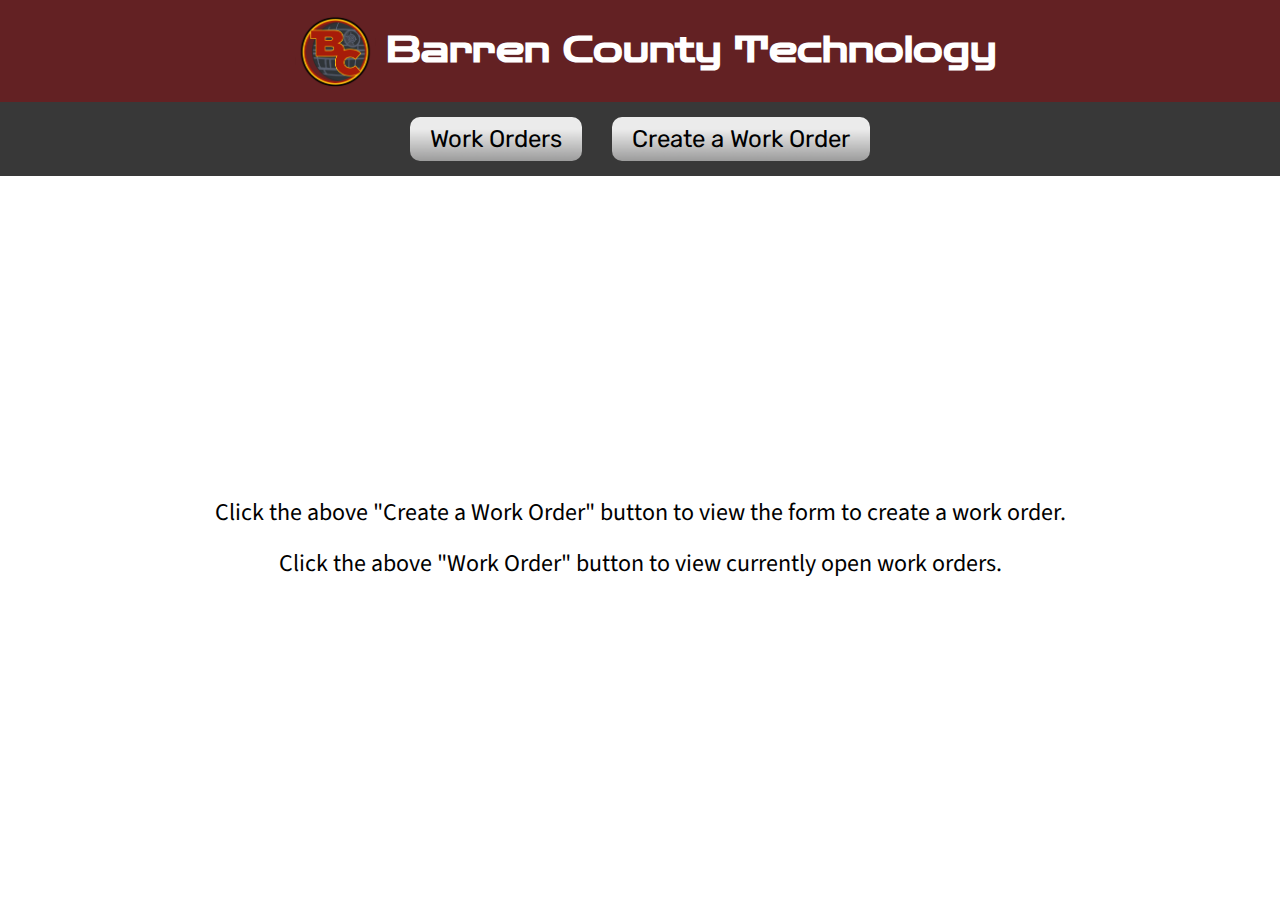
<file: index.html>
<!DOCTYPE html>
<html lang="en">
<head>
    <meta charset="UTF-8">
    <meta http-equiv="X-UA-Compatible" content="IE=edge">
    <meta name="viewport" content="width=device-width, initial-scale=1.0">

    <meta name="description" content="BC Tech Work Order System">
    <meta name="author" content="Miles Crane">
    <link rel="stylesheet" href="style.css">
    <title>Barren County Technology</title>
</head>
<body>
    <div id="top">
        <a href="index.html" id="title">
            <img src="images/BCDeathStar.png" alt="BC Death Star logo" />
            <h1>Barren County Technology</h1>
        </a>
    </div>
    <div id="btns">
        <button id="work-orders-button" class="button">Work Orders</button>
        <button id="create-work-order-button" class="button">Create a Work Order</button>
    </div>
    <div id="main">
        <div id="starting-text">
            <p>Click the above "Create a Work Order" button to view the form to create a work order.</p>
            <p>Click the above "Work Order" button to view currently open work orders.</p>
        </div>
    </div>
    
    <script src="script.js"></script>
</body>
</html>
</file>
<file: style.css>
/* import google fonts: zen dots, source sans pro, rubik */
@import url('https://fonts.googleapis.com/css2?family=Rubik:ital,wght@0,400;0,500;0,600;0,700;1,400;1,500;1,600;1,700&family=Source+Sans+Pro:ital,wght@0,300;0,400;0,600;0,700;1,300;1,400;1,600;1,700&family=Zen+Dots&display=swap');

/*
font-family: 'Rubik', sans-serif;
font-family: 'Source Sans Pro', sans-serif;
font-family: 'Zen Dots', sans-serif;
*/

* {
    margin:0;
    padding:0;
}
body {
    font-family: 'Source Sans Pro', sans-serif;
}

#top{
    background-color:#632123;
}
#title {
    display:flex;
    justify-content: center;
    align-items: center;

    padding:15px;
    text-align:center;
    text-decoration: none;
}
#title img {
    padding:0 10px;
    width:81px;
}
#title h1 {
    color:white;
    font-family: 'Zen Dots', sans-serif;
    font-size:36px;
}

#btns {
    display:flex;
    justify-content: center;

    padding:15px;
    background-color:#383838;
}
.button {
    margin:0 15px;
    padding:8px 20px;

    border:none;
    border-radius: 10px;
    background-color:#c7c7c7;
    background-image: url("images/button-bg.png");
    background-size: auto 100%;

    font-size:24px;
    font-family: 'Rubik', sans-serif;
}
.button-clicked {
    background-color:#808080;
    background-image: url("images/button-bg-clicked.png");
}


/* starting text on workorders.html */
#starting-text {
    display:flex;
    flex-direction:column;
    justify-content:center;
    align-items:center;

    width:100vw;
    height:calc(100vh - 176px);
}
#starting-text p {
    margin:8px;
    font-size:1.5em;
}


/* work orders */
.work-order-head {
    margin:20px auto;
    padding:10px 15px;
    border:3px solid #cccccc;
    border-radius:10px;
    width:80vw;
    background-color:#cccccc;
    font-weight: 700;
}
.work-order-head .wo-disp-title {
    font-weight: 700;
}
.work-order {
    margin:10px auto;
    padding:10px 15px;
    border:3px solid #aaaaaa;
    border-radius:10px;
    width:80vw;

    transition-duration: 0.25s;
}
.work-order:hover {
    border:5px solid #777777;
    background-color:#eeeeee;
}
.wo-disp-num, .wo-disp-title, .wo-disp-requester, .wo-disp-location, .wo-disp-status {
    display:inline-block;
    font-size:20px;
}
.wo-disp-num {
    width:10%;
}
.wo-disp-title {
    width:40%;
    font-weight: 600;
}
.wo-disp-requester {
    width:25%;
}
.wo-disp-location {
    width:12%;
}
.wo-disp-status {
    width:10%;
}

.work-order-info-buttons {
    margin:10px auto;
    width:80vw;
}
.work-order-info, .work-order-notes {
    margin:10px auto;
    padding:10px 15px;
    border:5px solid #777777;
    border-radius:10px;
    width:80vw;
}
.wo-view-num, .wo-view-title, .wo-view-status, .wo-view-requester, .wo-view-requester-email, .wo-view-location, .wo-view-room-num, .wo-view-description, .wo-view-req-item, .wo-view-req-item-price {
    display:inline-block;
    font-size:20px;
}
.work-order-info h3 {
    margin-top:20px;
}
.wo-view-num, .wo-view-req-item {
    margin-right:20px;
}
.wo-view-title {
    font-weight: 600;
}
.wo-view-status {
    float: right;
}
.wo-view-requester {
    width:30%;
}
.wo-view-requester-email {
    width:45%;
}
.wo-view-location {
    width:13%;
}
.wo-view-room-num {
    width:10%;
}
.wo-view-req-item-price {
    font-weight: 300;
}
#no-notes {
    font-size:20px;
    font-weight: 300;
}
.wo-view-note {
    margin-top:20px;
    margin-bottom:10px;
    font-size:20px;
}
#new-note {
    margin-left: calc(10vw + 15px);
}


/* submit work order */
#create-buttons-title {
    margin:10px;
    text-align: center;
}
#create-buttons {
    display:flex;
    justify-content: center;
    padding:15px;
}

.form {
    width:60%;
    margin:40px auto;
    font-size:20px;
}
fieldset {
    padding:5px;
}

#submitter-name, #submitter-email, #wo-room-number, #wo-asset, #wo-manufacturer, #wo-model, #wo-title {
    height:21px;
}
#wo-location, #wo-item {
    height:25px;
}
#submitter-name {
    width:calc(100% - 156px);
}
#submitter-email {
    width:calc(100% - 128px);
}
#wo-room-number {
    width:calc(100% - 454px);
}
#wo-asset {
    width:calc(100% - 161px);
}
#wo-manufacturer {
    width:calc(100% - 123px);
} 
#wo-model {
    width:calc(100% - 191px);
} 
#wo-title {
    width:calc(100% - 48px);
}

#create-wo {
    margin-top:20px;
    padding:5px 15px;

    border:3px solid #383838;
    border-radius: 10px;
    background-color:#c7c7c7;
    background-image: url("images/button-bg.png");
    background-size: auto 100%;

    font-size:20px;
    font-family: 'Rubik', sans-serif;
}
</file>
